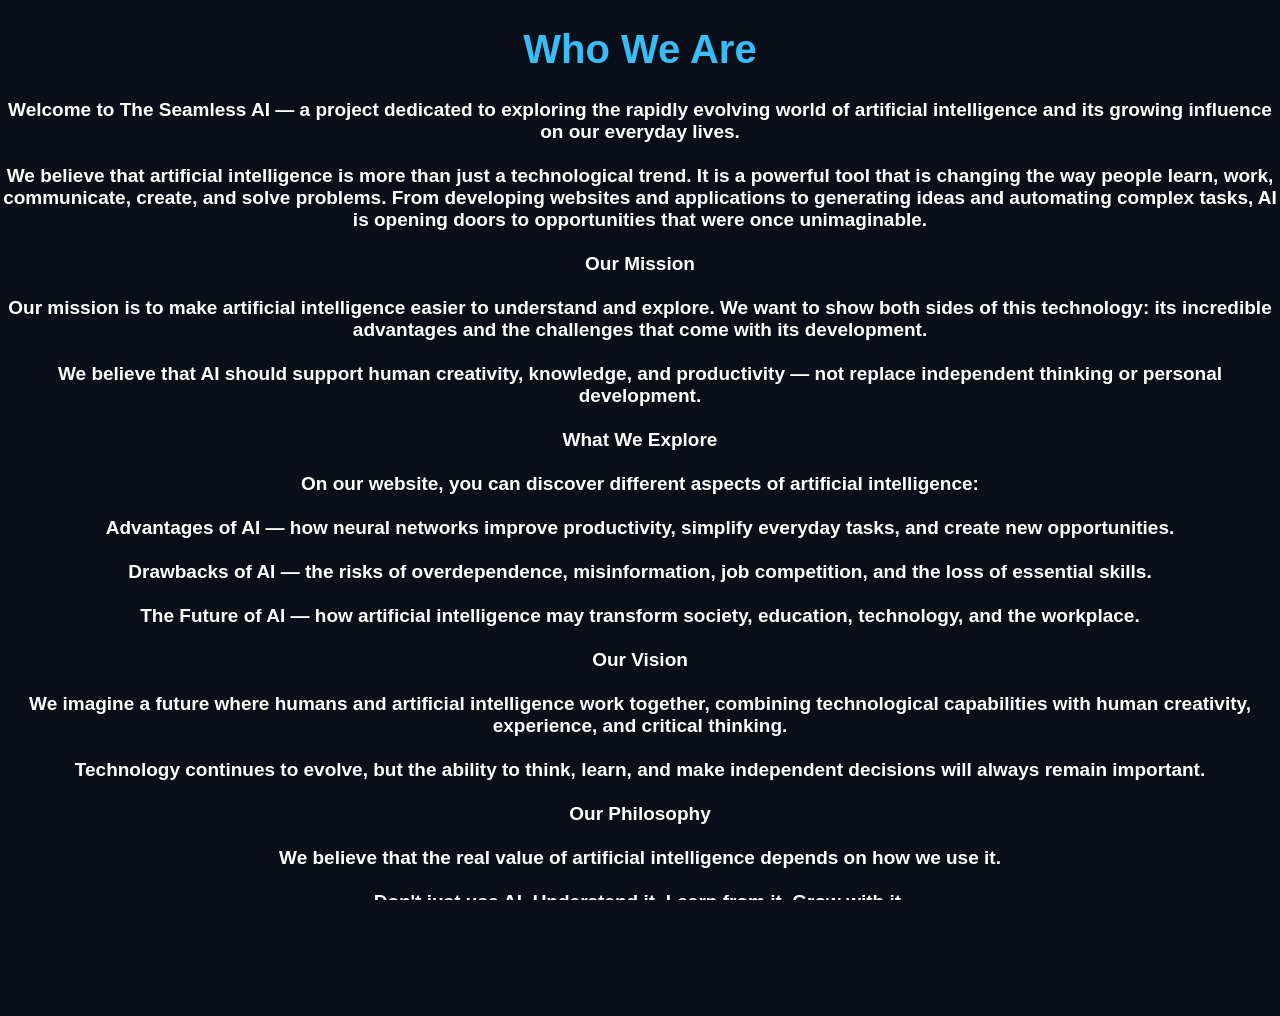
<file: about.html>
<!DOCTYPE html>
<html lang="en">
<head>
    <meta charset="UTF-8">
    <meta name="viewport" content="width=device-width, initial-scale=1.0">
    <link rel="shortcut icon" href="images/iconAI.png" type="image/x-icon">
    <link rel="stylesheet" href="style.css">
    <link rel="stylesheet" href="about.css">
    <title>About us</title>
</head>
<body>
    <div class="about">
        <h1>Who We Are<h1>
            
<p>Welcome to The Seamless AI — a project dedicated to exploring the rapidly evolving world of artificial intelligence and its growing influence on our everyday lives.

We believe that artificial intelligence is more than just a technological trend. It is a powerful tool that is changing the way people learn, work, communicate, create, and solve problems. From developing websites and applications to generating ideas and automating complex tasks, AI is opening doors to opportunities that were once unimaginable.

Our Mission

Our mission is to make artificial intelligence easier to understand and explore. We want to show both sides of this technology: its incredible advantages and the challenges that come with its development.

We believe that AI should support human creativity, knowledge, and productivity — not replace independent thinking or personal development.

What We Explore

On our website, you can discover different aspects of artificial intelligence:

Advantages of AI — how neural networks improve productivity, simplify everyday tasks, and create new opportunities.

Drawbacks of AI — the risks of overdependence, misinformation, job competition, and the loss of essential skills.

The Future of AI — how artificial intelligence may transform society, education, technology, and the workplace.

Our Vision

We imagine a future where humans and artificial intelligence work together, combining technological capabilities with human creativity, experience, and critical thinking.

Technology continues to evolve, but the ability to think, learn, and make independent decisions will always remain important.

Our Philosophy

We believe that the real value of artificial intelligence depends on how we use it.

Don't just use AI. Understand it. Learn from it. Grow with it.

Thank you for visiting The Seamless AI.</p>
</div>
        <div class="back">
        <span>Do you want to go back?</span>
        <button id="btn">Click here</button>
 </div>
    </div>

    <script src="script.js"></script>
</body>
</html>
</file>
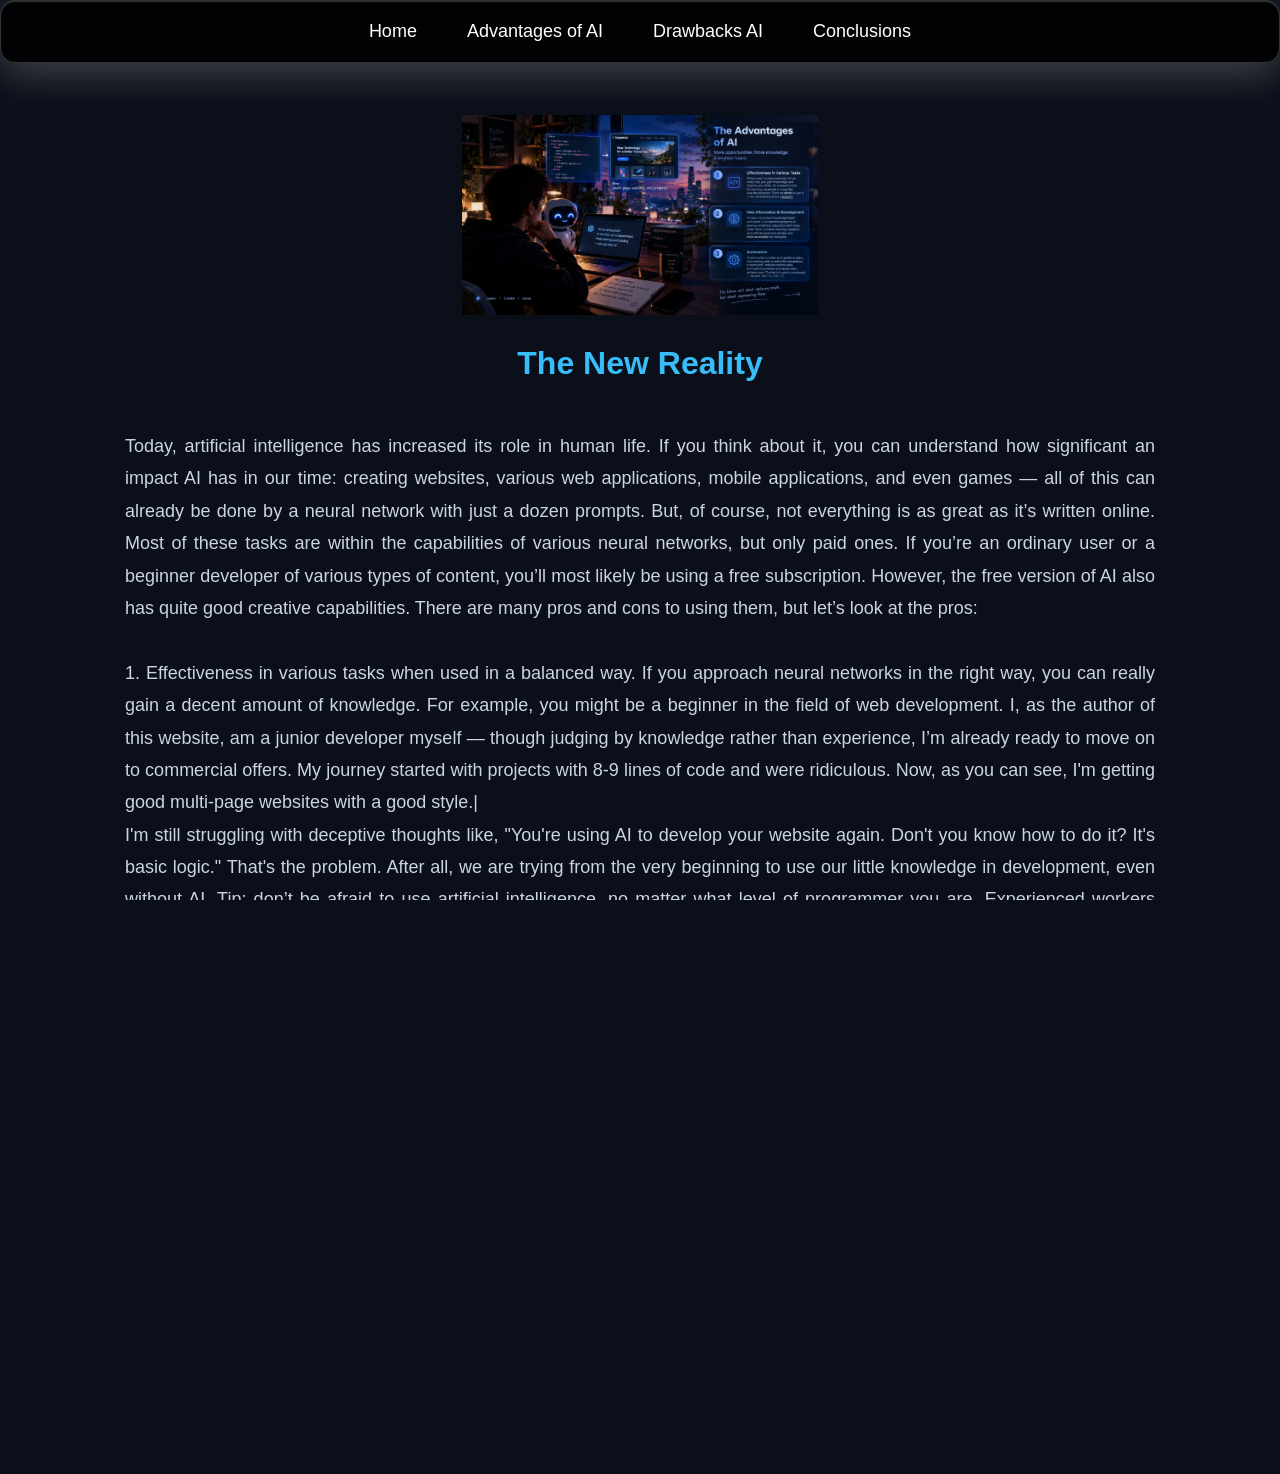
<file: advantages.html>
<!DOCTYPE html>
<html lang="en">
<head>
    <meta charset="UTF-8">
    <meta name="viewport" content="width=device-width, initial-scale=1.0">
    <link rel="stylesheet" href="style.css">
    <link rel="icon" type="image/png" href="images/iconAI.png">
    <title>Advantages of AI</title>
</head>
<body>
     <section class="navbar">
        <nav>
            <a href="index.html">Home</a>
            <a href="advantages.html">Advantages of AI</a>
            <a href="drawbacks.html">Drawbacks AI</a>
            <a href="conclusions.html">Conclusions</a>
        </nav>
    </section>
    <section class="intro-container">
        <div class="fade-in">
            <img src="images/img2.png" alt="">
            <h2>The New Reality</h2>
            <p>Today, artificial intelligence has increased its role in human life. If you think about it, you can understand how significant an impact AI has in our time: creating websites, various web applications, mobile applications, and even games — all of this can already be done by a neural network with just a dozen prompts. But, of course, not everything is as great as it’s written online. Most of these tasks are within the capabilities of various neural networks, but only paid ones. If you’re an ordinary user or a beginner developer of various types of content, you’ll most likely be using a free subscription. However, the free version of AI also has quite good creative capabilities. There are many pros and cons to using them, but let’s look at the pros:

1. Effectiveness in various tasks when used in a balanced way. If you approach neural networks in the right way, you can really gain a decent amount of knowledge. For example, you might be a beginner in the field of web development. I, as the author of this website, am a junior developer myself — though judging by knowledge rather than experience, I’m already ready to move on to commercial offers. My journey started with projects with 8-9 lines of code and were ridiculous. Now, as you can see, I'm getting good multi-page websites with a good style.|
I'm still struggling with deceptive thoughts like, "You're using AI to develop your website again. Don't you know how to do it? It's basic logic." That's the problem. After all, we are trying from the very beginning to use our little knowledge in development, even without AI. Tip: don’t be afraid to use artificial intelligence, no matter what level of programmer you are. Experienced workers have known this for a long time and don’t worry about it at all, but for an inexperienced developer, it’s always difficult.
2. Acquiring new information and overall development. No matter what anyone says, a lot has changed with the advent of AI. Humanity is moving forward and doesn’t want to stop. Medicine and many other sciences have begun to gain momentum in their development. It has become easier for people to acquire information in general, without having to struggle with finding and fixing errors in various tasks. It has become much easier to learn the language you need, to engage in IT development, and MUCH more.
3. Automation. This point is superficially related to the second point. But it touches on a slightly different topic. Nowadays, large companies won’t have to create projects with hundreds, or even thousands, of lines of code. This also works with scientific research — instead of lengthy calculations, the AI will explain and provide examples for a given task. If you take these points into account and stick to only these points, then artificial intelligence is the ideal option for various issues or for creating the necessary programs. The main thing is not to cross the line between conscious use and the use of the four keys “Ctrl +C, Ctrl +V”.
</p>
        
        </div>
        
    </section>


      <section class="info-us">
        <a href="cookies.html">Cookies</a>
        <a href="contact.html">Contact us</a>
        <a href="about.html">About Us</a>
      </section>
</body>
</html>
</file>
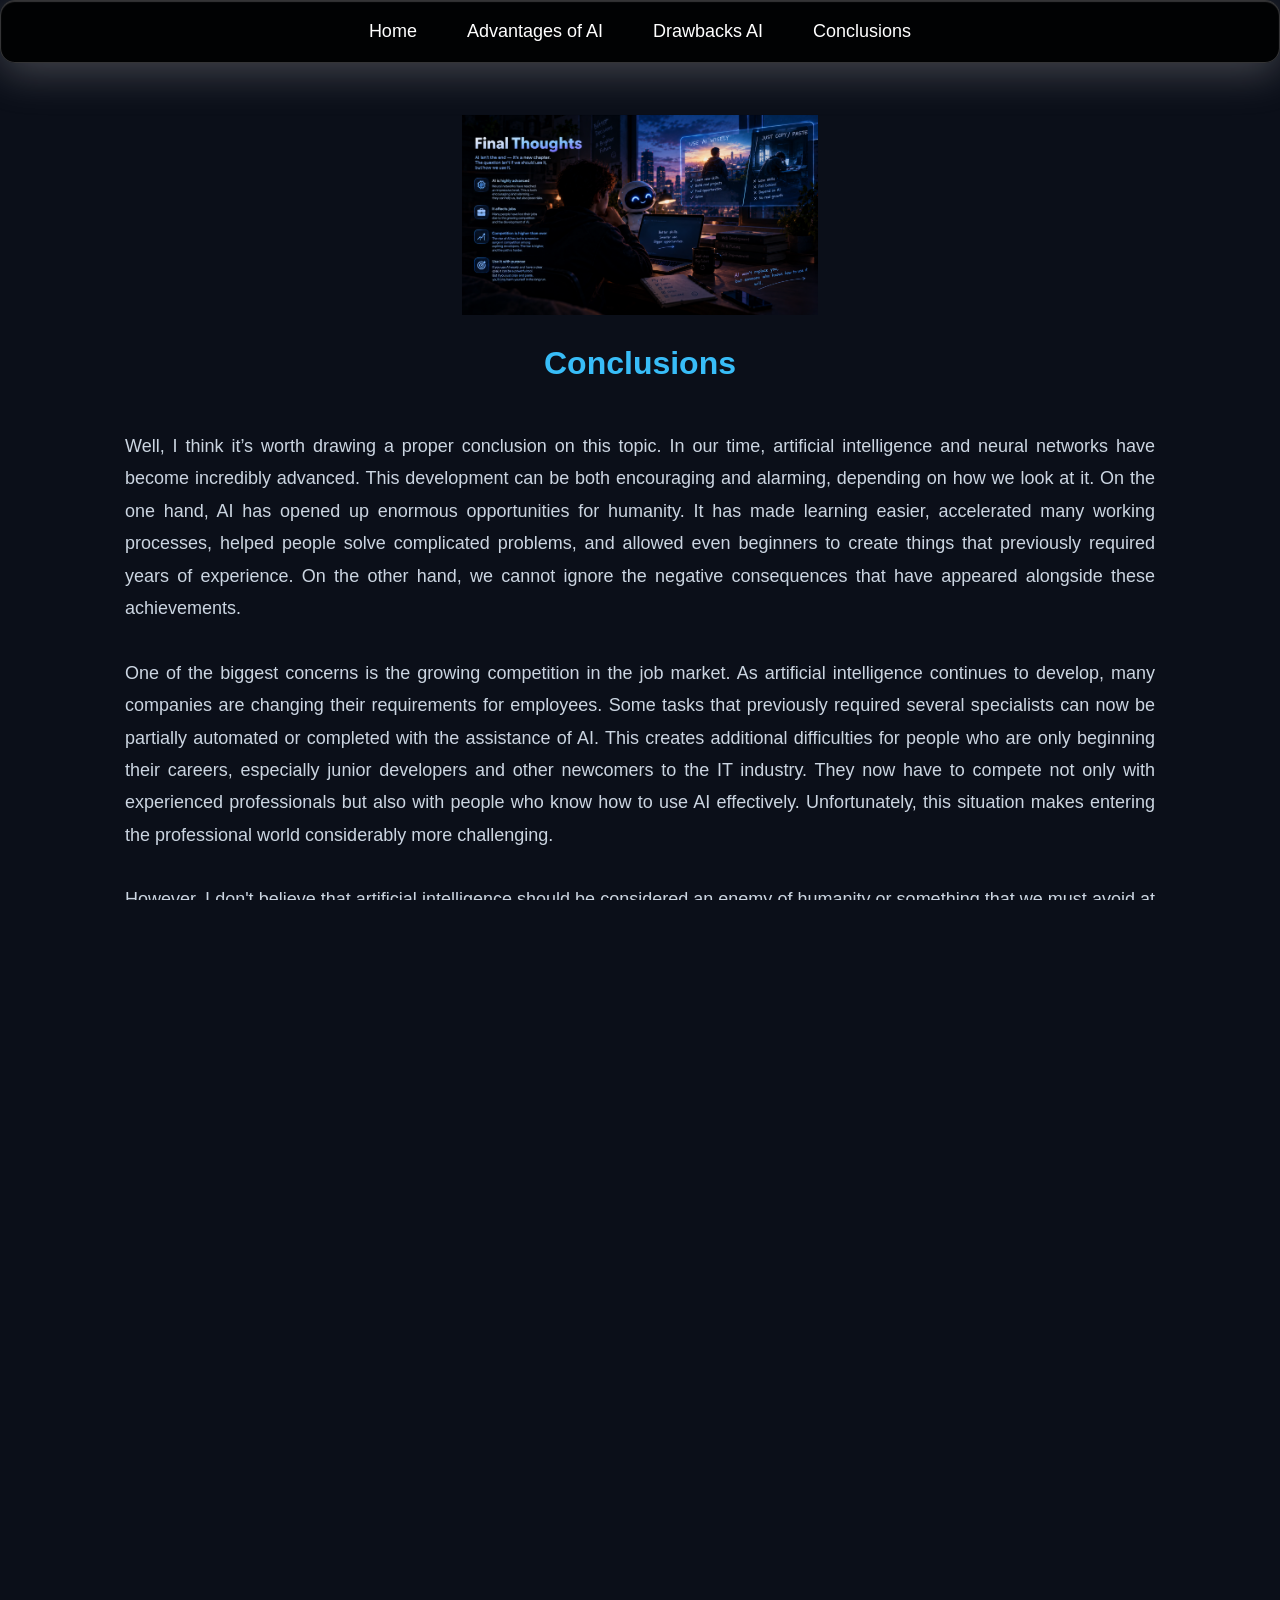
<file: conclusions.html>
<!DOCTYPE html>
<html lang="en">
<head>
    <meta charset="UTF-8">
    <meta name="viewport" content="width=device-width, initial-scale=1.0">
    <title>Conclusions</title>
    <link rel="stylesheet" href="style.css">
    <link rel="icon" type="image/png" href="images/iconAI.png">
</head>
<body>
     <section class="navbar">
        <nav>
            <a href="index.html">Home</a>
            <a href="advantages.html">Advantages of AI</a>
            <a href="drawbacks.html">Drawbacks AI</a>
            <a href="conclusions.html">Conclusions</a>
        </nav>
    </section>

    <section class="intro-container_three">
        <div class="fade">
            <img src="images/final.png" alt="">
            <h4>Conclusions</h4>
            <p>Well, I think it’s worth drawing a proper conclusion on this topic. In our time, artificial intelligence and neural networks have become incredibly advanced. This development can be both encouraging and alarming, depending on how we look at it. On the one hand, AI has opened up enormous opportunities for humanity. It has made learning easier, accelerated many working processes, helped people solve complicated problems, and allowed even beginners to create things that previously required years of experience. On the other hand, we cannot ignore the negative consequences that have appeared alongside these achievements.

One of the biggest concerns is the growing competition in the job market. As artificial intelligence continues to develop, many companies are changing their requirements for employees. Some tasks that previously required several specialists can now be partially automated or completed with the assistance of AI. This creates additional difficulties for people who are only beginning their careers, especially junior developers and other newcomers to the IT industry. They now have to compete not only with experienced professionals but also with people who know how to use AI effectively. Unfortunately, this situation makes entering the professional world considerably more challenging.

However, I don't believe that artificial intelligence should be considered an enemy of humanity or something that we must avoid at all costs. Quite the opposite: if you approach it intelligently, with a clear purpose and a willingness to learn, it can become one of the most useful tools in your everyday life. It can help you understand difficult topics, improve your skills, generate new ideas, and save a considerable amount of time. The important thing is to remember that AI should support your thinking rather than replace it.

I would also like to emphasize that using artificial intelligence does not automatically make someone less skilled or less capable. For example, a beginner developer who asks AI to explain a piece of JavaScript code, studies the answer, experiments with it, and eventually learns to write that code independently is actually using the technology in a productive way. Meanwhile, someone who simply copies hundreds of lines of generated code without understanding what they are doing might create an impressive-looking project, but they will struggle when something breaks or when they need to build something independently.

Ultimately, the future of artificial intelligence depends not only on the technology itself but also on the decisions people make when using it. We should not blindly trust every answer it provides, nor should we underestimate its capabilities. A reasonable balance between independent thinking, personal experience, traditional learning, and AI assistance is probably the best approach we can take today.

My final thought is simple: artificial intelligence is an incredibly powerful instrument, but it should remain an instrument. Don't allow it to think instead of you. Use it to become more knowledgeable, more productive, and more creative. After all, the real achievement is not getting an AI to do everything for you — it is learning how to do things better with its help.</p>
        </div>
    </section>
      <section class="info-us">
        <a href="cookies.html">Cookies</a>
        <a href="contact.html">Contact us</a>
        <a href="about.html">About Us</a>
      </section>
</body>
</html>
</file>
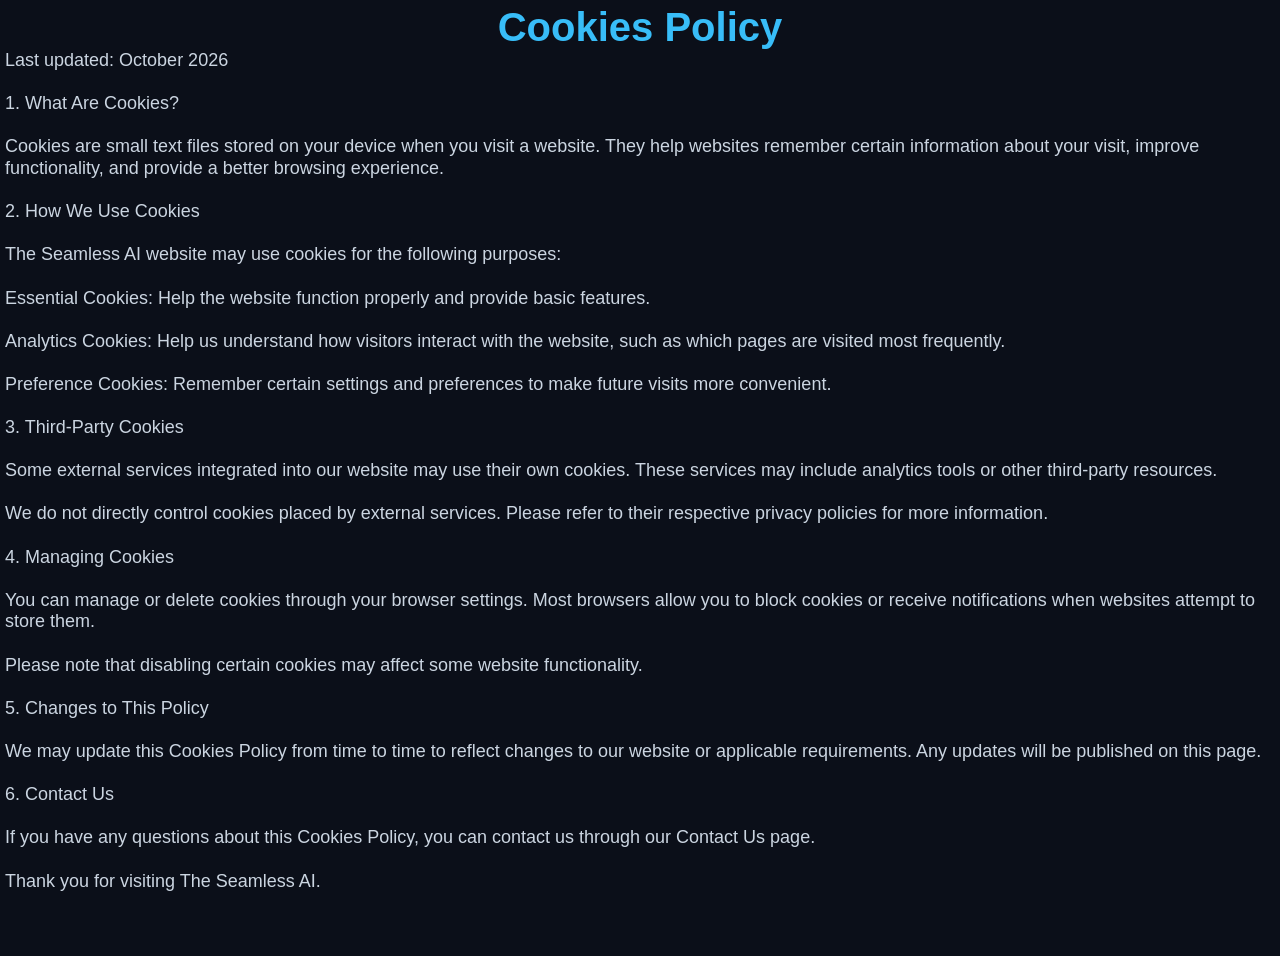
<file: cookies.html>
<!DOCTYPE html>
<html lang="en">
<head>
    <meta charset="UTF-8">
    <meta name="viewport" content="width=device-width, initial-scale=1.0">
    <link rel="stylesheet" href="style.css">
    <link rel="stylesheet" href="cookies.css">
    <link rel="icon" type="image/png" href="images/iconAI.png">
    <title>Document</title>
</head>
<body>
        <div class="info">
            <h1>Cookies Policy</h1>

<p>Last updated: October 2026

1. What Are Cookies?

Cookies are small text files stored on your device when you visit a website. They help websites remember certain information about your visit, improve functionality, and provide a better browsing experience.

2. How We Use Cookies

The Seamless AI website may use cookies for the following purposes:

Essential Cookies: Help the website function properly and provide basic features.

Analytics Cookies: Help us understand how visitors interact with the website, such as which pages are visited most frequently.

Preference Cookies: Remember certain settings and preferences to make future visits more convenient.

3. Third-Party Cookies

Some external services integrated into our website may use their own cookies. These services may include analytics tools or other third-party resources.

We do not directly control cookies placed by external services. Please refer to their respective privacy policies for more information.

4. Managing Cookies

You can manage or delete cookies through your browser settings. Most browsers allow you to block cookies or receive notifications when websites attempt to store them.

Please note that disabling certain cookies may affect some website functionality.

5. Changes to This Policy

We may update this Cookies Policy from time to time to reflect changes to our website or applicable requirements. Any updates will be published on this page.

6. Contact Us

If you have any questions about this Cookies Policy, you can contact us through our Contact Us page.

Thank you for visiting The Seamless AI.</p>
    </div>
        <div class="back">
        <span>Do you want to go back?</span>
        <button id="btn">Click here</button>
 </div>
<script src="script.js"></script>
</body>
</html>
</file>
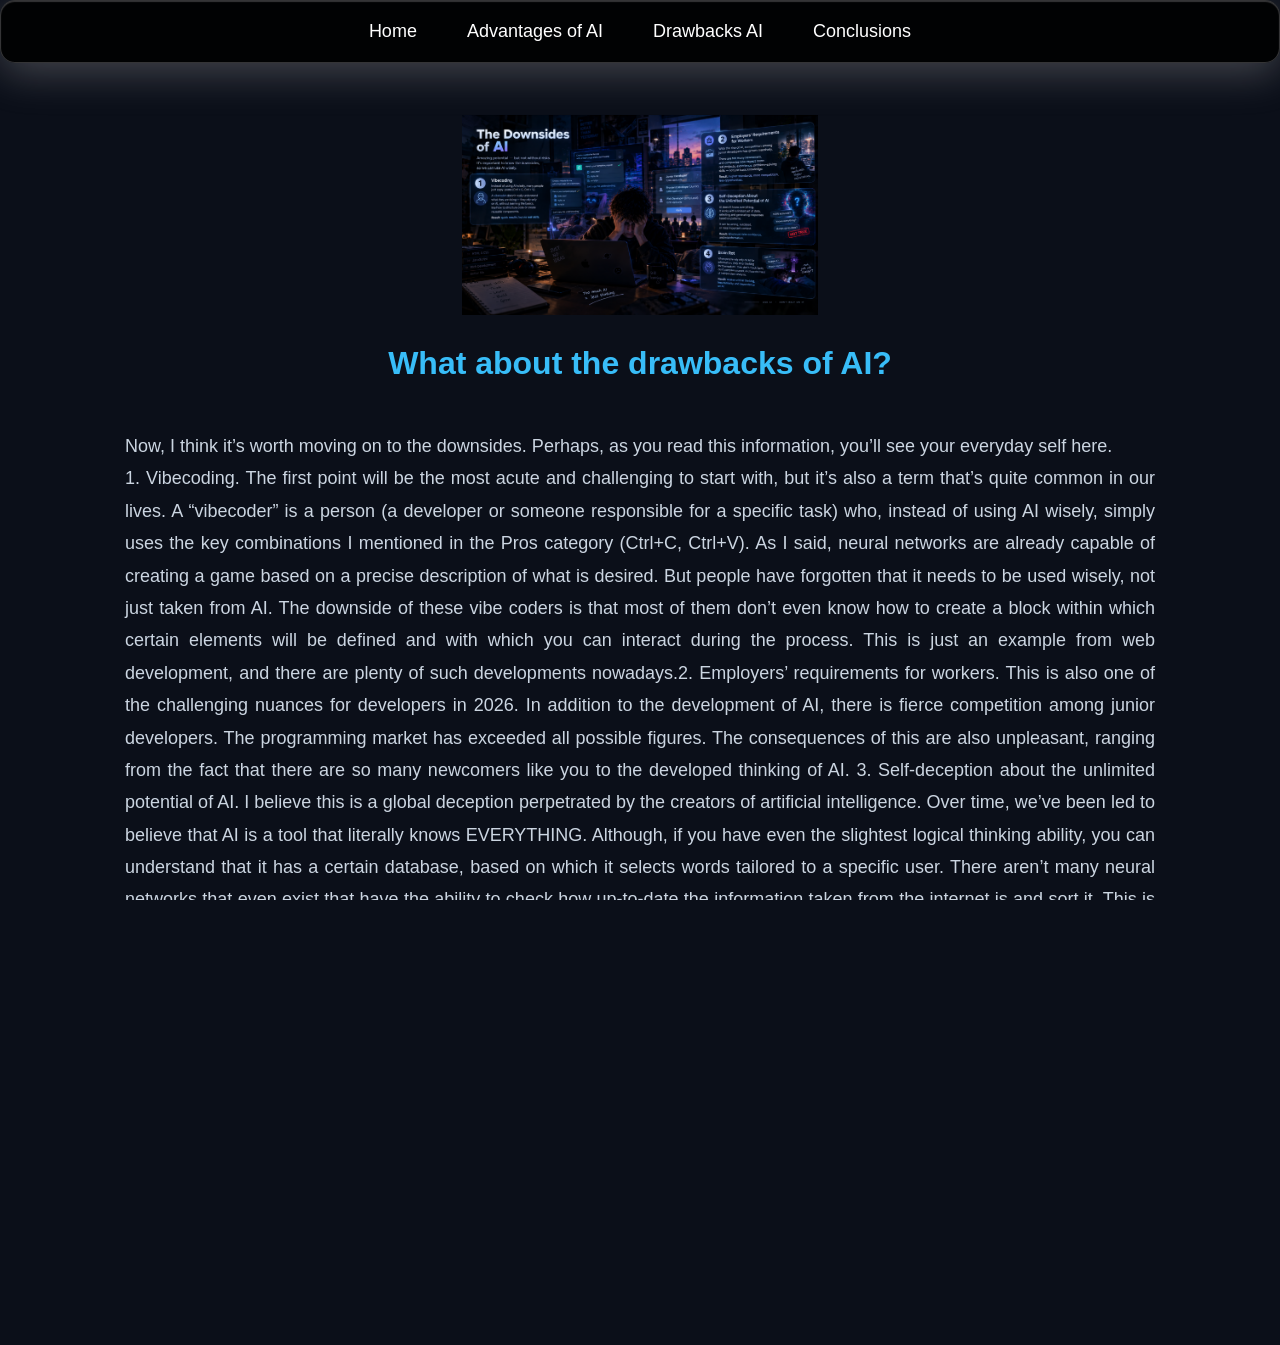
<file: drawbacks.html>
<!DOCTYPE html>
<html lang="en">
<head>
    <meta charset="UTF-8">
    <meta name="viewport" content="width=device-width, initial-scale=1.0">
    <link rel="stylesheet" href="style.css">
    <link rel="icon" type="image/png" href="images/iconAI.png">
    <title>Drawbacks of AI</title>
</head>
<body>
    <section class="navbar">
        <nav>
            <a href="index.html">Home</a>
            <a href="advantages.html">Advantages of AI</a>
            <a href="drawbacks.html">Drawbacks AI</a>
            <a href="conclusions.html">Conclusions</a>
        </nav>
    </section>
    <section class="intro-container_two">
        <div class="fade">
            <img src="images/adv.png" alt="">
            <h3>What about the drawbacks of AI?</h3>
            <p>Now, I think it’s worth moving on to the downsides. Perhaps, as you read this information, you’ll see your everyday self here.
1. Vibecoding. The first point will be the most acute and challenging to start with, but it’s also a term that’s quite common in our lives. A “vibecoder” is a person (a developer or someone responsible for a specific task) who, instead of using AI wisely, simply uses the key combinations I mentioned in the Pros category (Ctrl+C, Ctrl+V). As I said, neural networks are already capable of creating a game based on a precise description of what is desired. But people have forgotten that it needs to be used wisely, not just taken from AI. The downside of these vibe coders is that most of them don’t even know how to create a block within which certain elements will be defined and with which you can interact during the process. This is just an example from web development, and there are plenty of such developments nowadays.2. Employers’ requirements for workers. This is also one of the challenging nuances for developers in 2026. In addition to the development of AI, there is fierce competition among junior developers. The programming market has exceeded all possible figures. The consequences of this are also unpleasant, ranging from the fact that there are so many newcomers like you to the developed thinking of AI. 3. Self‑deception about the unlimited potential of AI. I believe this is a global deception perpetrated by the creators of artificial intelligence. Over time, we’ve been led to believe that AI is a tool that literally knows EVERYTHING. Although, if you have even the slightest logical thinking ability, you can understand that it has a certain database, based on which it selects words tailored to a specific user. There aren’t many neural networks that even exist that have the ability to check how up‑to‑date the information taken from the internet is and sort it. This is the main problem — companies immediately inform users not to trust AI 100 %, since it has a lot of information but cannot interact with specific and necessary data..
4. Brain rot. By brain rot, I mean people who use only AI to find new information or clarify old information. The thing is that, as I said earlier, AI has a certain set of data, but it cannot sort it by relevance. And the person who doesn’t just look for information on Google or another search engine and doesn’t verify it eventually loses the ability to think for themselves. You can check this yourself by first going to a neural network and asking any question, and then asking the same question on the internet. You can immediately feel the difference.</p>
        </div>
    </section>

      <section class="info-us">
        <a href="cookies.html">Cookies</a>
        <a href="contact.html">Contact us</a>
        <a href="about.html">About Us</a>
      </section>
</body>
</html>
</file>
<file: style.css>
.navbar a{
  text-decoration: none;
  color: white;
  font-size:  18px;
  transition: color 0.3s ease;
}
.navbar a:hover{
    color: aqua;
}
nav {
display: flex;
justify-content: center;
align-items: center;
padding: 20px 50px;
font-size: 18px;
box-sizing: border-box;
border-radius: 15px;
gap: 50px;
  background: linear-gradient(
        135deg,
        rgba(255, 255, 255, 0.12),
        rgba(255, 255, 255, 0.04)
    );

    backdrop-filter: blur(15px) saturate(140%);
    -webkit-backdrop-filter: blur(15px) saturate(140%);

    border: 1px solid rgba(255, 255, 255, 0.2);
    box-shadow:
        0 10px 40px rgba(235, 233, 233, 0.25),
        inset 0 1px 1px rgba(255, 255, 255, 0.2);
     position: fixed;
    top: 0;
    left: 0;
    width: 100%;
    z-index: 500;

    background: rgba(0, 0, 0, 0.85);
    backdrop-filter: blur(10px);
 
}
.nav-links{
    display: flex;
    gap: 30px;
}
/* --- 1. Настройки глобального скролла для всей страницы --- */
html, body {
    margin: 0;
    padding: 0;
    height: 100%;
    scroll-behavior: smooth;
    scroll-snap-type: y mandatory; /* Жесткая фиксация экранов */
    overflow-y: scroll;
    background-color: #0b0f19; /* Фирменный глубокий темный фон */
    color: #f3f4f6;
    font-family: 'Segoe UI', Tahoma, Geneva, Verdana, sans-serif;
    
    /* Скрываем стандартную белую полосу скроллбара браузера */
    scrollbar-width: none; /* Для Firefox */
}


html::-webkit-scrollbar,
body::-webkit-scrollbar {
    display: none;
}


/* --- 3. Главная магия: Настройка полноэкранных страниц --- */
.hero, 
.intro-container, 
.intro-container_two,
.intro-container_three {
    min-height: 100vh;
    height: auto; 
    width: 100%;
    scroll-snap-align: start; /* Прилипание по верхнему краю */
    scroll-snap-stop: always; 
    display: flex;
    flex-direction: column;
    justify-content: center;
    align-items: center;
    box-sizing: border-box;
    padding: 80px 40px 40px 40px; /* Верхний padding 80px, чтобы текст не уходил под навбар */
    position: relative;
}

.fade-in,
.fade {
    display: flex;
    flex-direction: column;
    align-items: center;

    width: 100%;
    max-width: 1100px;
    margin: 0 auto;
    padding: 35px;
    gap: 20px;

    box-sizing: border-box;
}

.fade-in h2,
.fade h3,
.fade h4 {
    text-align: center;
    font-size: 2rem;
    color: #38bdf8;
    margin: 10px 0;
}

.fade-in p,
.fade p {
    font-size: 18px;
    line-height: 1.8;
    color: #cbd5e1;
    text-align: justify;
    white-space: pre-line;
}
.fade-in img,
.fade img {
    width: 100%;
    height: 200px;

    object-fit:contain;
    object-position: center;

    display: block;
}

.hero {
    position: relative;
    height: 100vh;
    width: 100%;
    overflow: hidden;
}

.hero img {
    position: absolute;
    inset: 0;

    width: 100%;
    height: 100%;

    object-fit: cover;
    object-position: center;

    z-index: 0;
    filter: brightness(45%);
}

.hero::after {
    content: "";
    position: absolute;
    inset: 0;

    background: linear-gradient(
        to bottom,
        rgba(0, 0, 0, 0.2),
        rgba(0, 0, 0, 0.75)
    );

    z-index: 1;
    pointer-events: none;
}

.hero h1,
.hero p,
.hero span {
    position: relative;
    z-index: 2;
}

.info-us {
    height: 12vh; /* Не занимает целый экран, а аккуратно прилипает в конце */
    width: 100%;
    background-color: #070a12;
    display: flex;
    justify-content: center;
    align-items: center;
    gap: 40px;
    scroll-snap-align: end; /* Примагничивается к низу монитора */
    border-top: 1px solid rgba(255, 255, 255, 0.05);
}

.info-us a {
    text-decoration: none;
    color: #4b5563;
    font-size: 14px;
    transition: color 0.3s ease;
}

.info-us a:hover {
    color: #38bdf8;
}

.hero h1 {
    font-size: 40px;
    animation:
        fade-in 1.2s ease forwards,
        glow 1.5s ease-in-out 1.5s infinite alternate;
}
.hero p {
    font-size: 20px;
    animation:
        fade-in 1.2s ease forwards,
        glow 1.5s ease-in-out 1.5s infinite alternate;
}
@keyframes bounce {
    0%, 20%, 50%, 80%, 100% { transform: translate(-50%, 0); }
    40% { transform: translate(-50%, -10px); }
    60% { transform: translate(-50%, -5px); }
}
@keyframes fade-in {
    from {
        opacity: 0;
        transform: translateY(30px);
        color: white;
    }

    to {
        opacity: 1;
        transform: translateY(0);
        color: #38bdf8;
    }
}
@keyframes glow {
    from {
        text-shadow: 0 0 5px #38bdf8;
    }

    to {
        text-shadow:
            0 0 10px #38bdf8,
            0 0 20px #38bdf8,
            0 0 30px #0284c7;
    }
}
@media (max-width: 768px), (hover: none) and (pointer: coarse) {
    html {
        height: auto;
        overflow-x: hidden;
        overflow-y: auto;
        scroll-snap-type: none;
    }
    body {
        height: auto;
        overflow-y: visible;
        scroll-snap-type: none;
    }
    .hero,
    .intro-container,
    .intro-container_two,
    .intro-container_three,
    .info-us {
        scroll-snap-align: none;
        scroll-snap-stop: normal;
    }
}

@media (max-width: 768px) {

    nav {
        flex-wrap: wrap;
        justify-content: center;
        gap: 4px 14px;
        padding: 10px 12px;
        border-radius: 0 0 14px 14px;
    }
    .navbar a {
        font-size: 14px;
        padding: 4px 2px;
    }

    
}

@media (max-width: 480px) {
    nav {
        gap: 4px 12px;
        padding: 8px 10px;
    }
    .navbar a {
        font-size: 13px;
    }
    .fade-in h2,
    .fade h3,
    .fade h4 {
        font-size: 1.4rem;
    }
}
</file>
<file: about.css>
.about h1{
    text-align: center;
    font-size: 40px;
    color: #38bdf8;
}
.about p{
    font-size: 19px;
    white-space: pre-line;
    color: white;
}
.back{
    display: flex;
    justify-content: center;
    align-items: center;
    gap: 15px;
    margin-top: 30px;
}
.back span{
    font-size: 22px;
    color: white
}
.back button{
    background: transparent;
    color: #38bdf8;
    border-radius:20px;
    padding: 5px;
    width: 10%;
    transition: 0.7s;
}
.back button:hover{
    cursor: pointer;
    background: #38bdf8;
    color: white;
}
@media (max-width: 768px) {
    .about {
        padding: 24px 16px 8px;
    }
    .about h1 {
        font-size: 28px;
        line-height: 1.25;
        margin-bottom: 16px;
    }
    .about p {
        font-size: 16px;
        line-height: 1.7;
        overflow-wrap: break-word;
    }
    .back {
        flex-direction: column;
        gap: 12px;
        padding: 0 16px 32px;
        text-align: center;
    }
    .back span {
        font-size: 18px;
    }
    .back button {
        width: 100%;
        max-width: 260px;
        min-height: 44px;
        padding: 10px;
        font-size: 16px;
    }
}
</file>
<file: cookies.css>
*{
    box-sizing: border-box;
    margin: 0;
    padding: 0;
}
.info{
    gap: 15px;
    padding: 5px;
}
.info h1{
    font-size: 40px;
    color: #38bdf8;
    text-align: center;
}
.info p{
    font-size: 18px;
    line-height: 1.2;
    color: #cbd5e1;
    white-space: pre-line;
}
.back{
    display: flex;
    justify-content: center;
    align-items: center;
    gap: 15px;
    margin-top: 30px;
}
.back span{
    font-size: 22px;
    color: white
}
.back button{
    background: transparent;
    color: #38bdf8;
    border-radius:20px;
    padding: 5px;
    width: 10%;
    transition: 0.7s;
}
.back button:hover{
    cursor: pointer;
    background: #38bdf8;
    color: white;
}
@media (max-width: 768px) {
    .info {
        padding: 24px 16px 8px;
    }
    .info h1 {
        font-size: 28px;
        line-height: 1.25;
        margin-bottom: 16px;
    }
    .info p {
        font-size: 16px;
        line-height: 1.6;
        overflow-wrap: break-word;
    }
    .back {
        flex-direction: column;
        gap: 12px;
        padding: 0 16px 32px;
        text-align: center;
    }
    .back span {
        font-size: 18px;
    }
    .back button {
        width: 100%;
        max-width: 260px;
        min-height: 44px;
        padding: 10px;
        font-size: 16px;
    }
}
</file>
